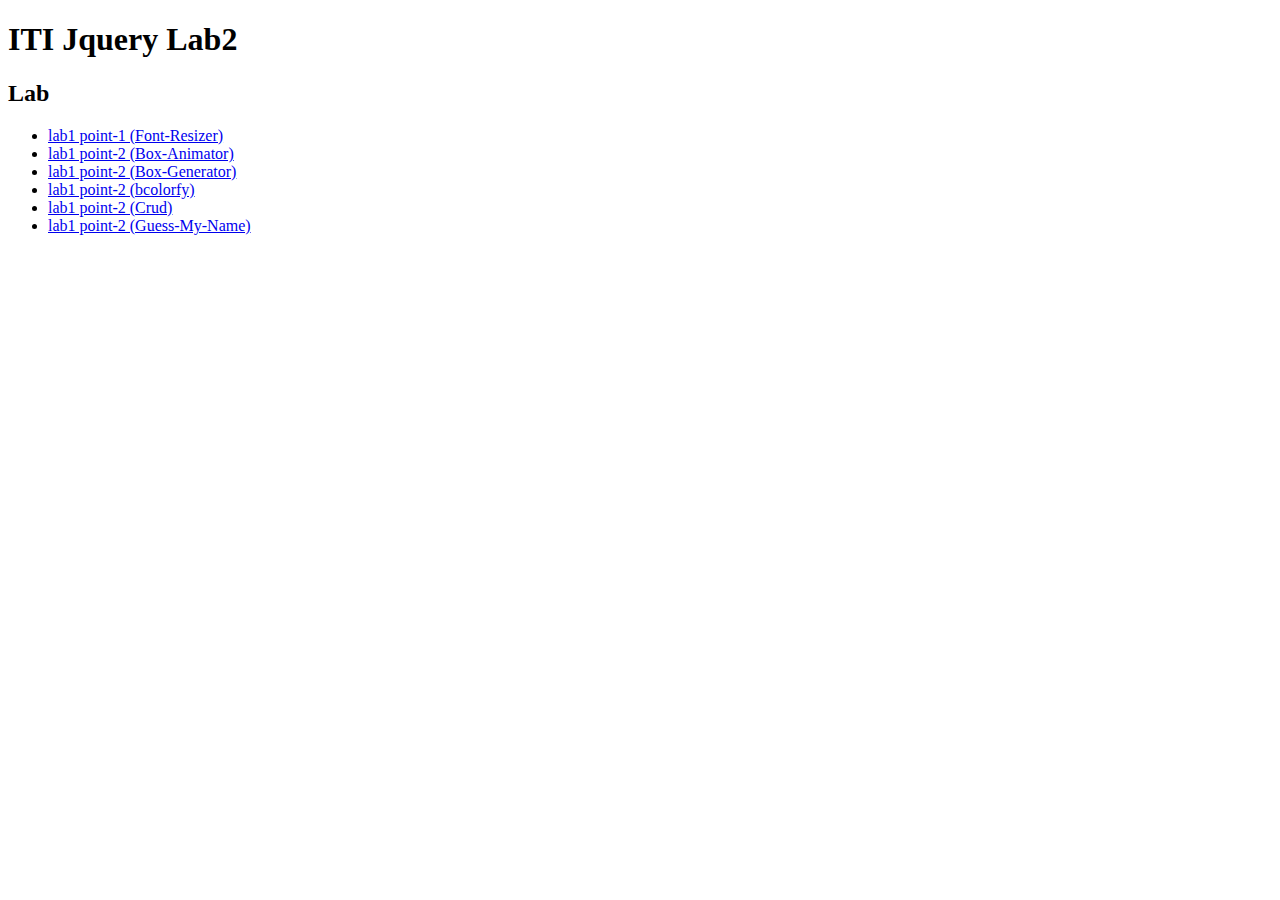
<file: index.html>
<!DOCTYPE html>
<html lang="en">
    <head>
        <meta charset="UTF-8" />
        <meta name="viewport" content="width=device-width, initial-scale=1.0" />
        <title>ITI Jquery Lab2</title>
    </head>
    <body>
        <div>
            <h1>ITI Jquery Lab2</h1>
        </div>

        <div>
            <h2>Lab</h2>

            <ul>
                <li>
                    <a target="_blank" href="./font-resizer.html">
                        lab1 point-1 (Font-Resizer)
                    </a>
                </li>

                <li>
                    <a target="_blank" href="./box-animator.html"
                        >lab1 point-2 (Box-Animator)
                    </a>
                </li>

                <li>
                    <a target="_blank" href="./box-generator.html"
                        >lab1 point-2 (Box-Generator)
                    </a>
                </li>

                <li>
                    <a target="_blank" href="./bcolorfy.html"
                        >lab1 point-2 (bcolorfy)
                    </a>
                </li>

                <li>
                    <a target="_blank" href="./crud.html"
                        >lab1 point-2 (Crud)
                    </a>
                </li>

                <li>
                    <a target="_blank" href="./guess-my-name.html"
                        >lab1 point-2 (Guess-My-Name)
                    </a>
                </li>
            </ul>
        </div>
    </body>
</html>
</file>
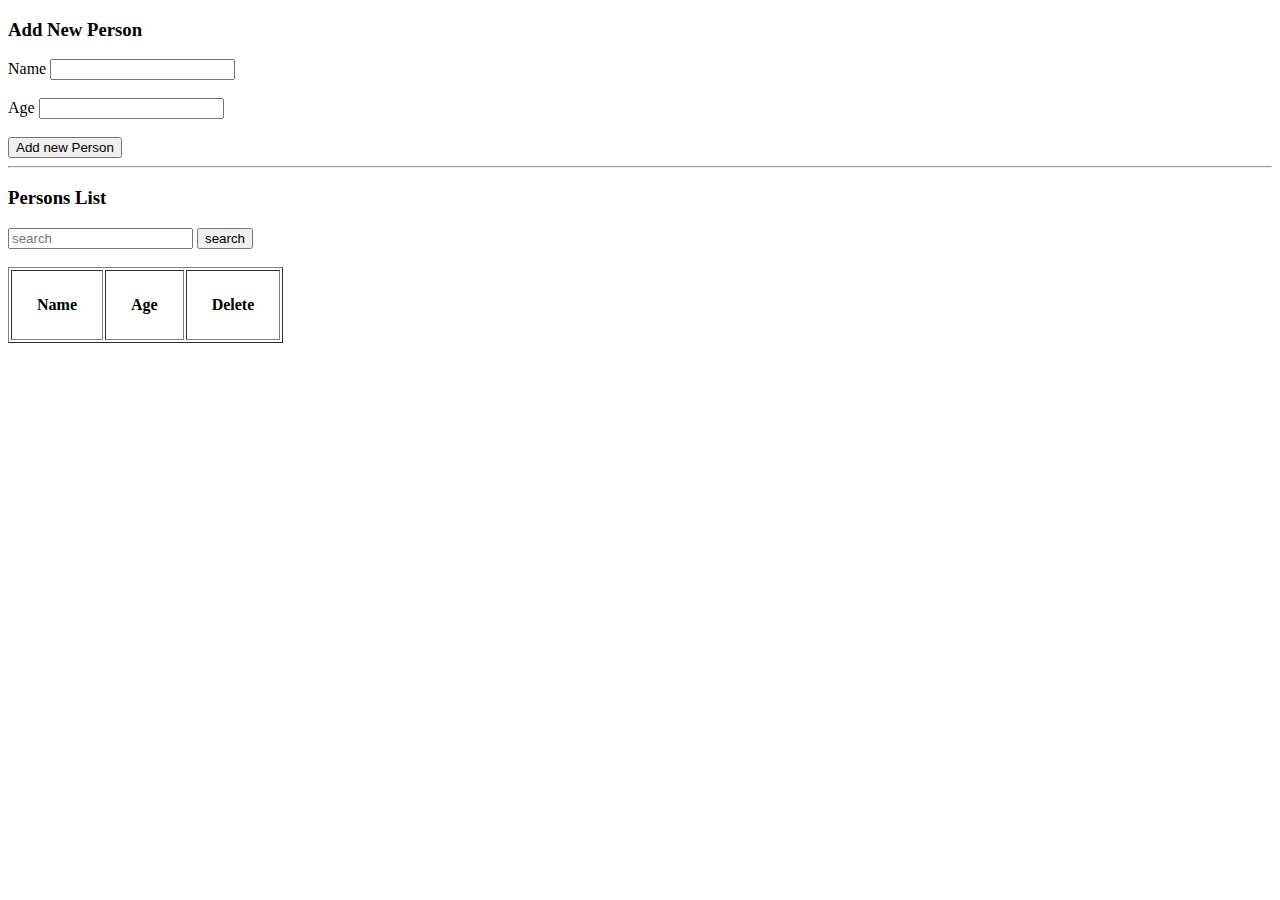
<file: crud.html>
<!DOCTYPE html>
<html>
    <head>
        <title>CRUD</title>
        <style type="text/css"></style>
    </head>
    <body>
        <h3>Add New Person</h3>
        <label>Name</label>
        <input type="text" id="name" name="name" />
        <br /><br />
        <label>Age</label>
        <input type="text" id="age" name="age" />
        <br /><br />
        <button id="add">Add new Person</button>
        <br />
        <hr />
        <h3>Persons List</h3>
        <input type="text" placeholder="search" id="search-item" />
        <button id="search">search</button>
        <br /><br />
        <table id="persons-list" border="1" cellpadding="25">
            <thead>
                <th>Name</th>
                <th>Age</th>
                <th>Delete</th>
            </thead>
            <tbody></tbody>
        </table>

        <script type="text/javascript" src="./js/jquery-3.1.1.js"></script>
        <script type="text/javascript" src="./js/crud.js"></script>
    </body>
</html>
</file>
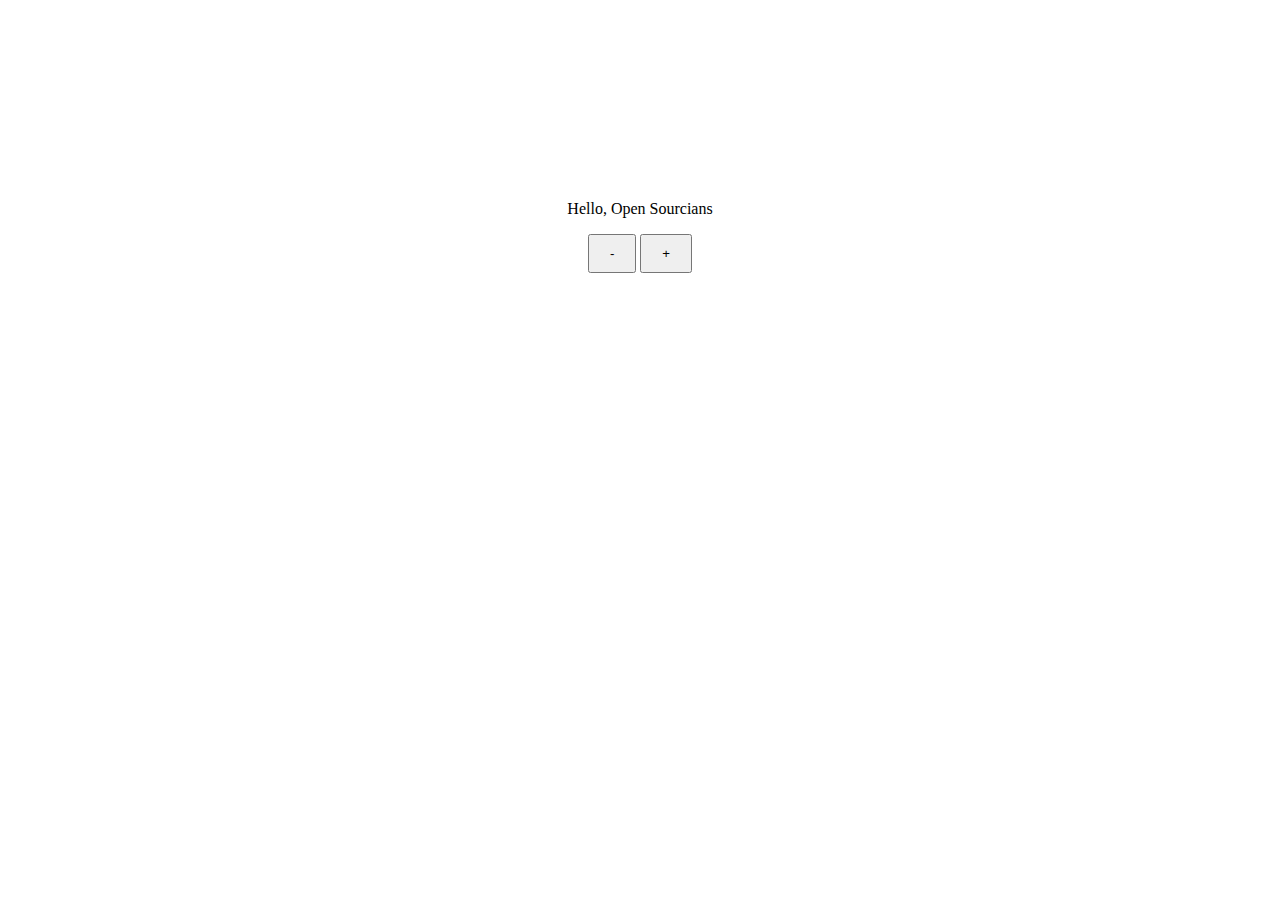
<file: font-resizer.html>
<!DOCTYPE html>
<html
    xmlns:mso="urn:schemas-microsoft-com:office:office"
    xmlns:msdt="uuid:C2F41010-65B3-11d1-A29F-00AA00C14882"
>
    <head>
        <title>Font Resizer</title>
        <style type="text/css">
            .box {
                width: 100px;
                height: 100px;
                background-color: black;
                position: absolute;
            }
            button {
                padding: 10px 20px 10px 20px;
            }
        </style>
        <link rel="stylesheet" type="text/css" href="./css/style.css" />

        <!--[if gte mso 9
            ]><xml>
                <mso:CustomDocumentProperties>
                    <mso:display_urn_x003a_schemas-microsoft-com_x003a_office_x003a_office_x0023_Editor
                        msdt:dt="string"
                        >lec41@mcitegypt.onmicrosoft.com</mso:display_urn_x003a_schemas-microsoft-com_x003a_office_x003a_office_x0023_Editor
                    >
                    <mso:Order msdt:dt="string">20000.0000000000</mso:Order>
                    <mso:display_urn_x003a_schemas-microsoft-com_x003a_office_x003a_office_x0023_Author
                        msdt:dt="string"
                        >lec41@mcitegypt.onmicrosoft.com</mso:display_urn_x003a_schemas-microsoft-com_x003a_office_x003a_office_x0023_Author
                    >
                    <mso:ContentTypeId msdt:dt="string"
                        >0x0101</mso:ContentTypeId
                    >
                </mso:CustomDocumentProperties>
            </xml><!
        [endif]-->
    </head>
    <body>
        <p class="content">Hello, Open Sourcians</p>
        <button id="decrease">-</button>
        <button id="increase">+</button>
        <br />
        <p class="error"></p>

        <script type="text/javascript" src="./js/jquery-3.1.1.js"></script>
        <script type="text/javascript" src="./js/font-resizer.js"></script>
    </body>
</html>
</file>
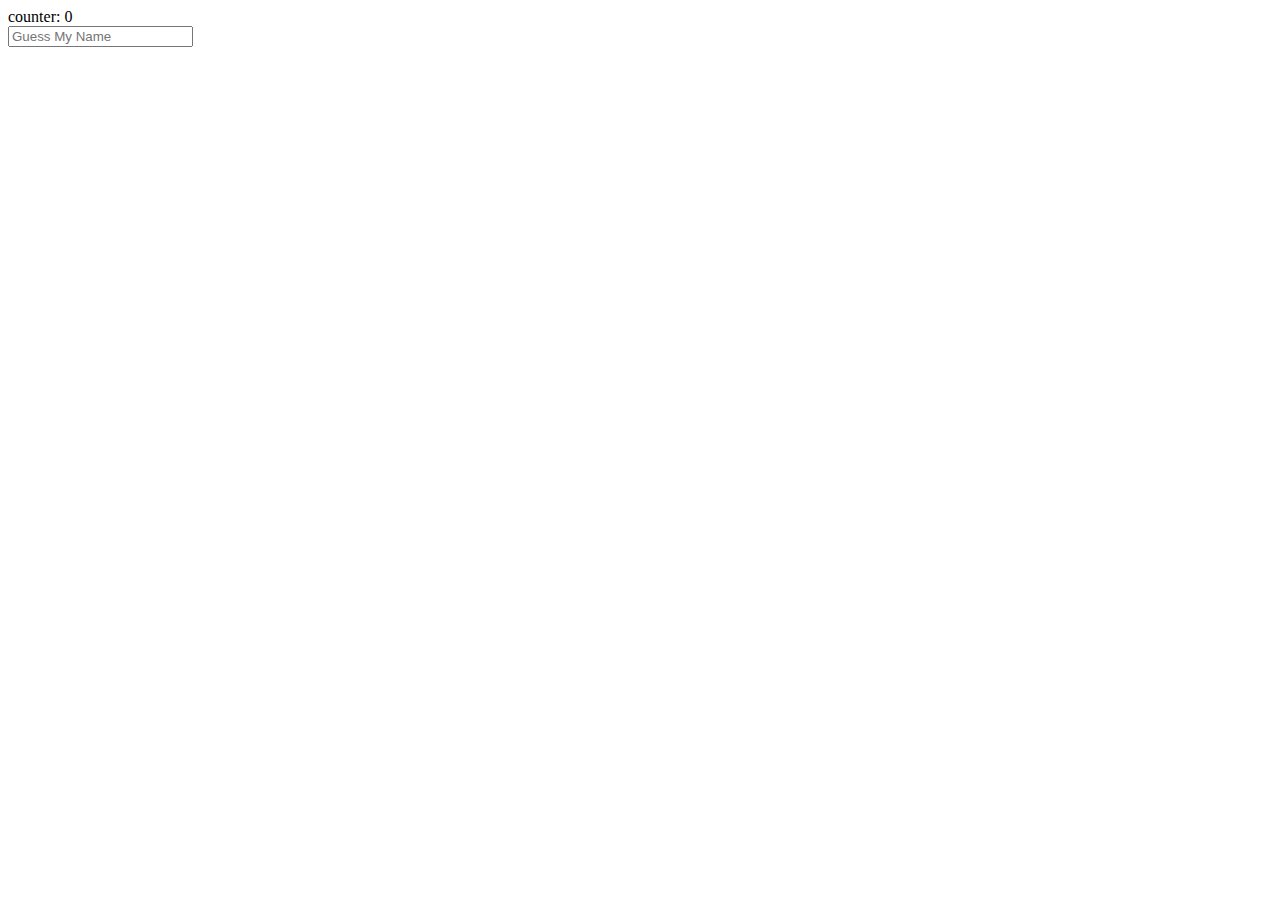
<file: guess-my-name.html>
<!DOCTYPE html>
<html
    xmlns:mso="urn:schemas-microsoft-com:office:office"
    xmlns:msdt="uuid:C2F41010-65B3-11d1-A29F-00AA00C14882"
>
    <head>
        <title>Guess My Name</title>
        <style type="text/css">
            div {
                width: 100px;
                height: 100px;
            }
        </style>
    </head>
    <body>
        counter: <span class="counter"> 0 </span>
        <br />
        <input type="text" id="my-name" placeholder="Guess My Name" />
        <h3 class="my-name"></h3>
        <p class="result"></p>

        <script type="text/javascript" src="./js/jquery-3.1.1.js"></script>
        <script type="text/javascript" src="./js/guess-my-name.js"></script>
    </body>
</html>
</file>
<file: css/style.css>
div.dotted {
    border: 2px dotted red;
}
.small {
    background-color: pink;
    width: 300px;
    margin: 10px;
}
.error {
    color: red;
}
img {
    border: 2px solid black;
}
#red-div {
    width: 200px;
    height: 200px;
    background: red;
}
div {
    text-align: center;
    display: inline-block;
}

body {
    margin: 200px auto;
    text-align: center;
    vertical-align: middle;
}
#chessboard {
    border-collapse: collapse;
    border-spacing: 0;
}
#chessboard {
    padding: 0px;
    margin: 0 auto;
    margin-top: 30px;
    border: 2px solid #181818;
}
#chessboard tr td {
    width: 60px;
    height: 60px;
}
</file>
